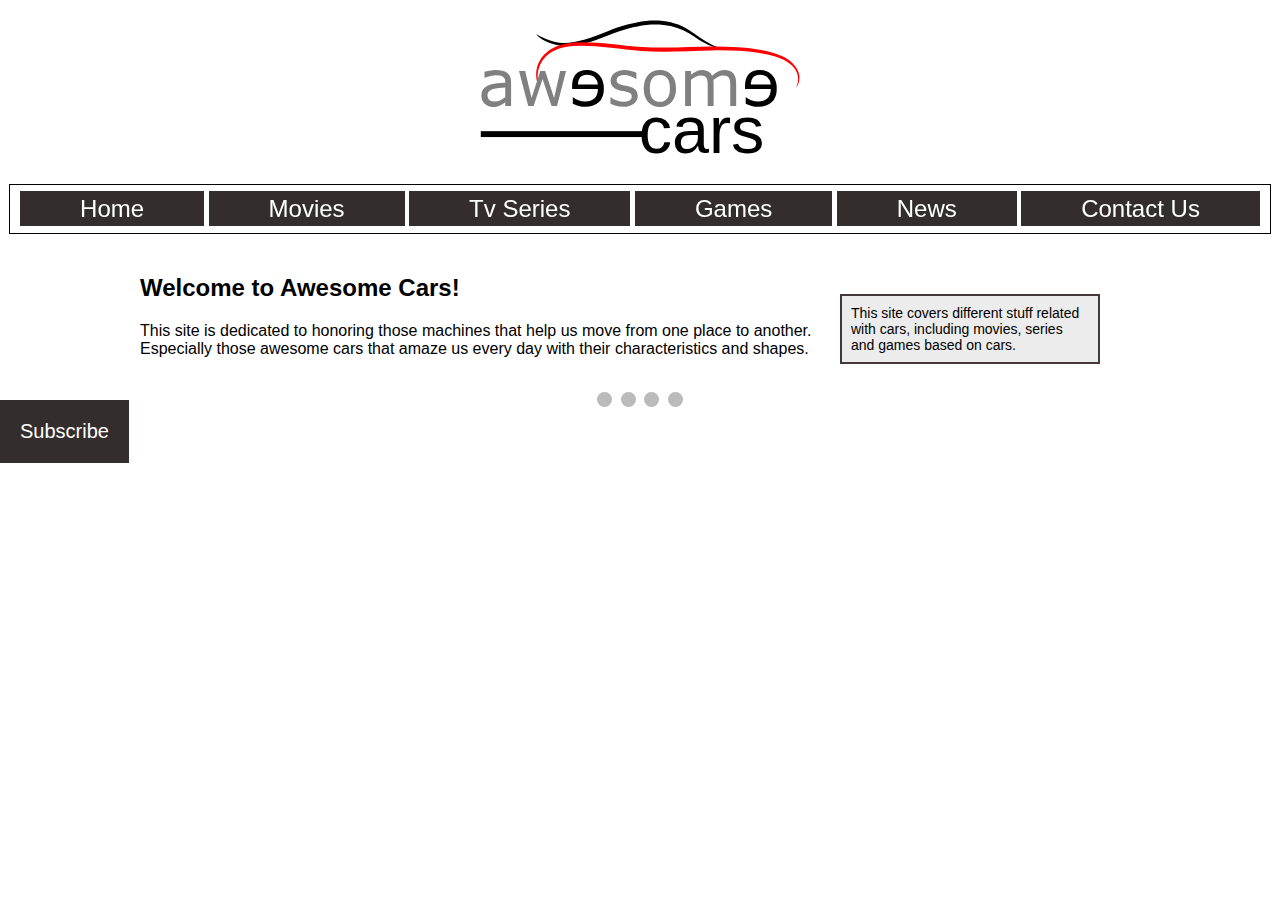
<file: index.html>
<!DOCTYPE html>
<html>
<head>
    <link rel="stylesheet" href="style.css">
</head>
<body>
<header>
    <img src="images/AwesomeCars.svg">
</header>

<nav>
    <ul>
        <li><a href="index.html">Home</a></li>
        <li><a href="movies.html">Movies</a></li>
        <li><a href="series.html">Tv Series</a></li>
        <li><a href="games.html">Games</a></li>
        <li><a href="news.html">News</a></li>
        <li><a href="contact.html">Contact Us</a></li>
    </ul>
</nav>

<div id="container">
    <div class="left">
        <h2>Welcome to Awesome Cars!</h2>
        <p>This site is dedicated to honoring those machines that help us move from one place to another. Especially those awesome cars that amaze us every day with their characteristics and shapes.</p>
    </div>
    <div class="right graybox">
        This site covers different stuff related with cars, including movies, series and games based on cars.
        <br><br>
        I hope you enjoy this site as much as I enjoyed to build it.
        <br>
        <h3>List of car brands</h3>
        <ul>
            <li>Abarth</li>
            <li>Acura</li>
            <li>Alfa Romeo</li>
            <li>Aston Martin</li>
            <li>Audi</li>
            <li>Bentley</li>
            <li>BMW</li>
            <li>Buick</li>
            <li>Cadillac</li>
            <li>Chevrolet</li>
            <li>Chrysler</li>
            <li>Citroen</li>
            <li>Dacia</li>
            <li>Dodge</li>
            <li>Ferrari</li>
            <li>Fiat</li>
            <li>Ford</li>
            <li>GMC</li>
            <li>Honda</li>
            <li>Hummer</li>
            <li>Hyundai</li>
            <li>Infiniti</li>
            <li>Isuzu</li>
            <li>Jaguar</li>
            <li>Jeep</li>
            <li>Kia</li>
            <li>Lamborghini</li>
            <li>Lancia</li>
            <li>Land Rover</li>
            <li>Lexus</li>
            <li>Lincoln</li>
            <li>Lotus</li>
            <li>Maserati</li>
            <li>Mazda</li>
            <li>Mercedes-Benz</li>
            <li>Mercury</li>
            <li>Mini</li>
            <li>Mitsubishi</li>
            <li>Nissan</li>
            <li>Opel</li>
            <li>Peugeot</li>
            <li>Pontiac</li>
            <li>Porsche</li>
            <li>Ram</li>
            <li>Renault</li>
            <li>Saab</li>
            <li>Saturn</li>
            <li>Scion</li>
            <li>Seat</li>
            <li>Skoda</li>
            <li>Smart</li>
            <li>SsangYong</li>
            <li>Subaru</li>
            <li>Suzuki</li>
            <li>Tesla</li>
            <li>Toyota</li>
            <li>Volkswagen</li>
            <li>Volvo</li>
            <li>Wiesmann</li>
        </ul>
    </div>
</div>
<div style="clear: both"></div>
<!-- Slideshow container -->
<div class="slideshow-container">

    <!-- Full-width images with number and caption text -->
    <div class="mySlides fade">
        <div class="numbertext">1 / 4</div>
        <img src="images/cars/audi_ttrs_fronttrack.jpg" style="width:100%">
        <div class="text">Audi TTRS
            <cite><a href="https://www.autocar.co.uk/sites/autocar.co.uk/files/styles/body-image/public/audi_ttrs_fronttrack.jpg">Cite</a></cite>
        </div>
    </div>

    <div class="mySlides fade">
        <div class="numbertext">2 / 4</div>
        <img src="images/cars/lamborghini_aventador_roadster_white.jpeg" style="width:100%">
        <div class="text">Lamborghini Aventador Roadster White
            <cite><a href="https://www.rentlamborghini.ae/files/images/ecommerce/la-aventador-roadster-white.jpeg">Cite</a></cite>
        </div>
    </div>

    <div class="mySlides fade">
        <div class="numbertext">3 / 4</div>
        <img src="images/cars/lexus_lc_frontcorner.jpg" style="width:100%">
        <div class="text">Lexus LC
            <cite><a href="https://www.autocar.co.uk/sites/autocar.co.uk/files/styles/body-image/public/lexus_lc_frontcorner.jpg">Cite</a></cite>
        </div>
    </div>

    <div class="mySlides fade">
        <div class="numbertext">4 / 4</div>
        <img src="images/cars/morgan-plus-six-2019-rt-cornering.jpg" style="width:100%">
        <div class="text">Morgan Plus Six
            <cite><a href="https://www.autocar.co.uk/sites/autocar.co.uk/files/styles/body-image/public/27-morgan-plus-six-2019-rt-cornering-front_0.jpg">Cite</a></cite>
        </div>
    </div>

    <!-- Next and previous buttons -->
    <a class="prev" onclick="plusSlides(-1)">&#10094;</a>
    <a class="next" onclick="plusSlides(1)">&#10095;</a>
</div>
<br>

<!-- The dots/circles -->
<div style="text-align:center">
    <span class="dot" onclick="currentSlide(1)"></span>
    <span class="dot" onclick="currentSlide(2)"></span>
    <span class="dot" onclick="currentSlide(3)"></span>
    <span class="dot" onclick="currentSlide(4)"></span>
</div>
<div id="fixedbutton">
    <a href="#" onclick="openForm()">Subscribe</a>
</div>

<div id="subscribeForm">
    <form action="http://web.engr.oregonstate.edu/~zhangluy/tools/class-content/form_tests/check_request.php" class="form-container" method="post">
        <label><b>Email</b></label>
        <input type="text" placeholder="Enter Email" name="email" required>
        <button type="submit" class="btn">Subscribe</button>
        <button type="button" class="btn cancel" onclick="closeForm()">Close</button>
    </form>
</div>

<script src="apps.js"></script>
</body>
</html>
</file>
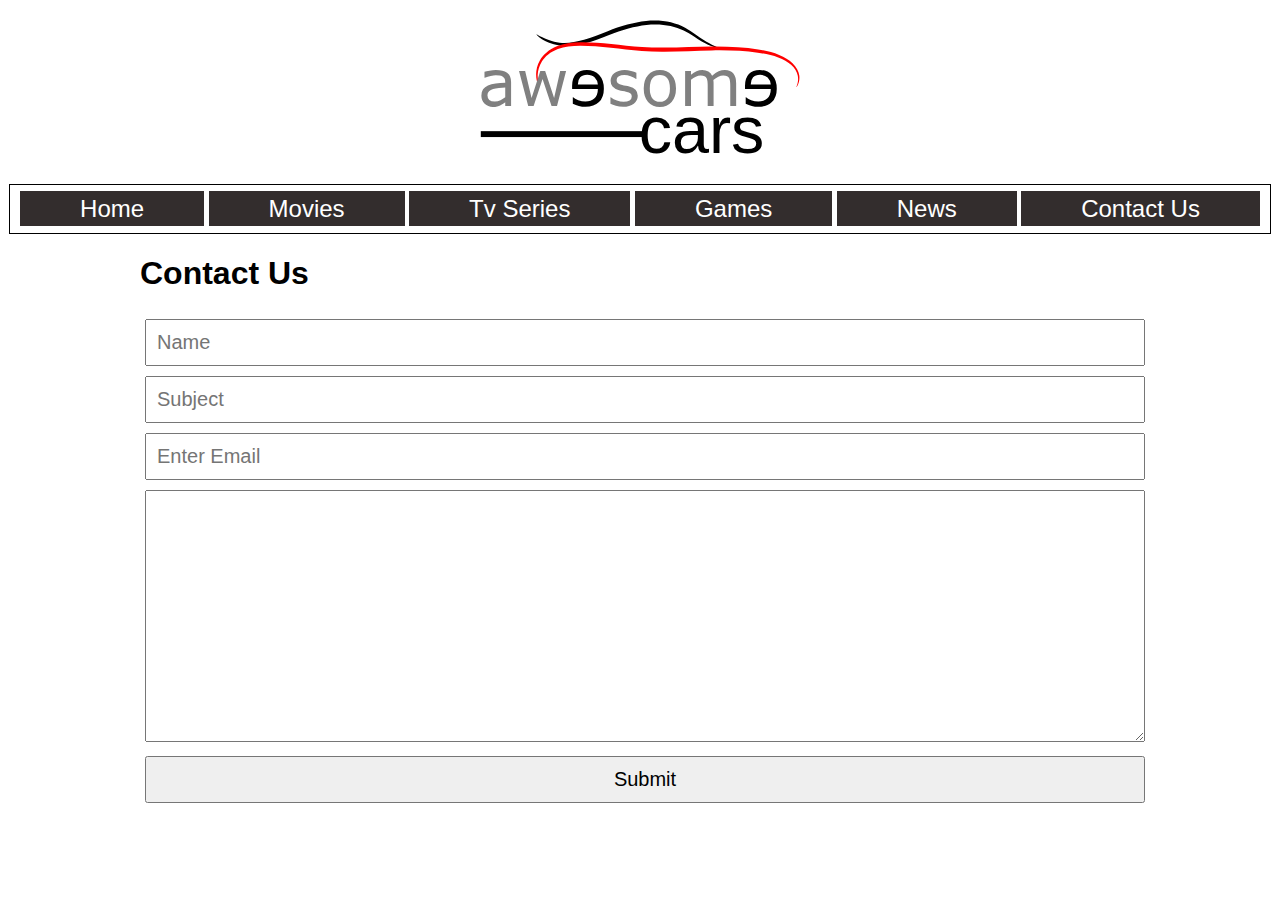
<file: contact.html>
<!DOCTYPE html>
<html>
<head>
    <link rel="stylesheet" href="style.css">
</head>
<body>
<header>
    <img src="images/AwesomeCars.svg">
</header>

<nav>
    <ul>
        <li><a href="index.html">Home</a></li>
        <li><a href="movies.html">Movies</a></li>
        <li><a href="series.html">Tv Series</a></li>
        <li><a href="games.html">Games</a></li>
        <li><a href="news.html">News</a></li>
        <li><a href="contact.html">Contact Us</a></li>
    </ul>
</nav>

<div id="container">
    <h1>Contact Us</h1>

    <form action="http://web.engr.oregonstate.edu/~zhangluy/tools/class-content/form_tests/check_request.php" class="contactus" method="post">
        <input type="text" placeholder="Name" name="name" required><br>
        <input type="text" placeholder="Subject" name="subject" required><br>
        <input type="email" placeholder="Enter Email" name="email" required><br>
        <textarea name="messge" id="" cols="30" rows="10"></textarea>
        <button type="submit" class="btn">Submit</button>
    </form>

</div>
</body>
</html>
</file>
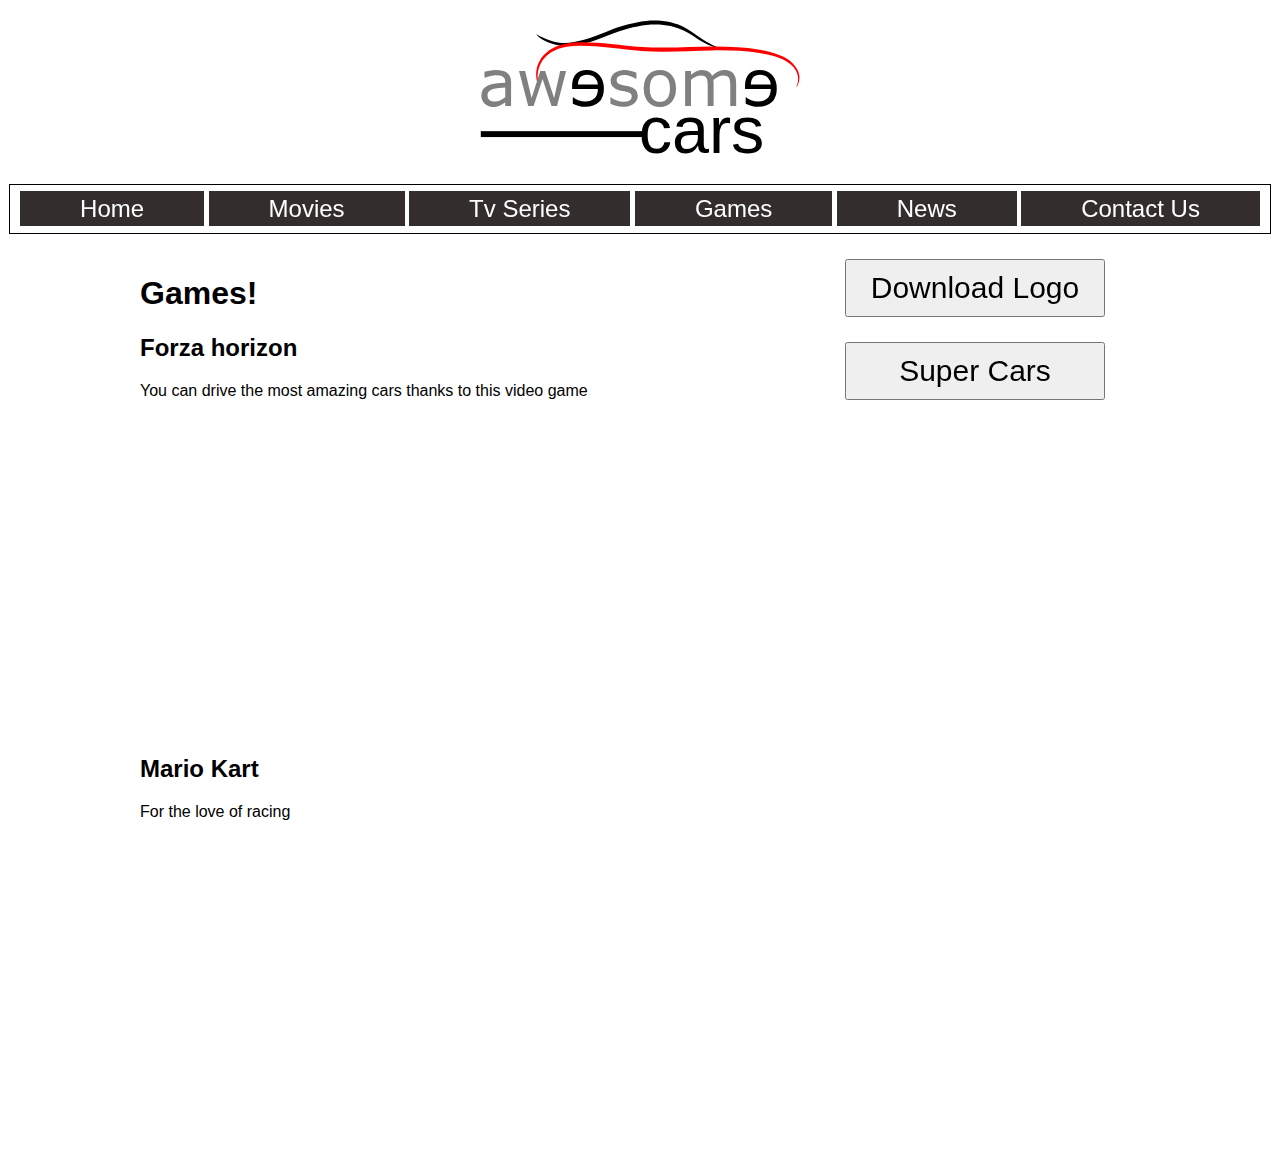
<file: games.html>
<!DOCTYPE html>
<html>
<head>
    <link rel="stylesheet" href="style.css">
</head>
<body>
<header>
    <img src="images/AwesomeCars.svg">
</header>

<nav>
    <ul>
        <li><a href="index.html">Home</a></li>
        <li><a href="movies.html">Movies</a></li>
        <li><a href="series.html">Tv Series</a></li>
        <li><a href="games.html">Games</a></li>
        <li><a href="news.html">News</a></li>
        <li><a href="contact.html">Contact Us</a></li>
    </ul>
</nav>

<div id="container">
    <div class="left">
        <h1>Games!</h1>
        <h2>Forza horizon</h2>
        <p>You can drive the most amazing cars thanks to this video game</p>
        <iframe width="560" height="315" src="https://www.youtube.com/embed/HSrl2NDmuW8" title="YouTube video player" frameborder="0" allow="accelerometer; autoplay; clipboard-write; encrypted-media; gyroscope; picture-in-picture" allowfullscreen></iframe>

        <h2>Mario Kart</h2>
        <p>For the love of racing</p>
        <iframe width="560" height="315" src="https://www.youtube.com/embed/byjxUYfdXrY" title="YouTube video player" frameborder="0" allow="accelerometer; autoplay; clipboard-write; encrypted-media; gyroscope; picture-in-picture" allowfullscreen></iframe>
    </div>
    <div class="right">
        <form method="get" action="images/ac_logo.png">
            <button class="download" type="submit">Download Logo</button>
        </form>

        <form method="get" action="https://www.youtube.com/user/Gumbal">
            <button class="download" type="submit">Super Cars</button>
        </form>

    </div>

</div>
</body>
</html>
</file>
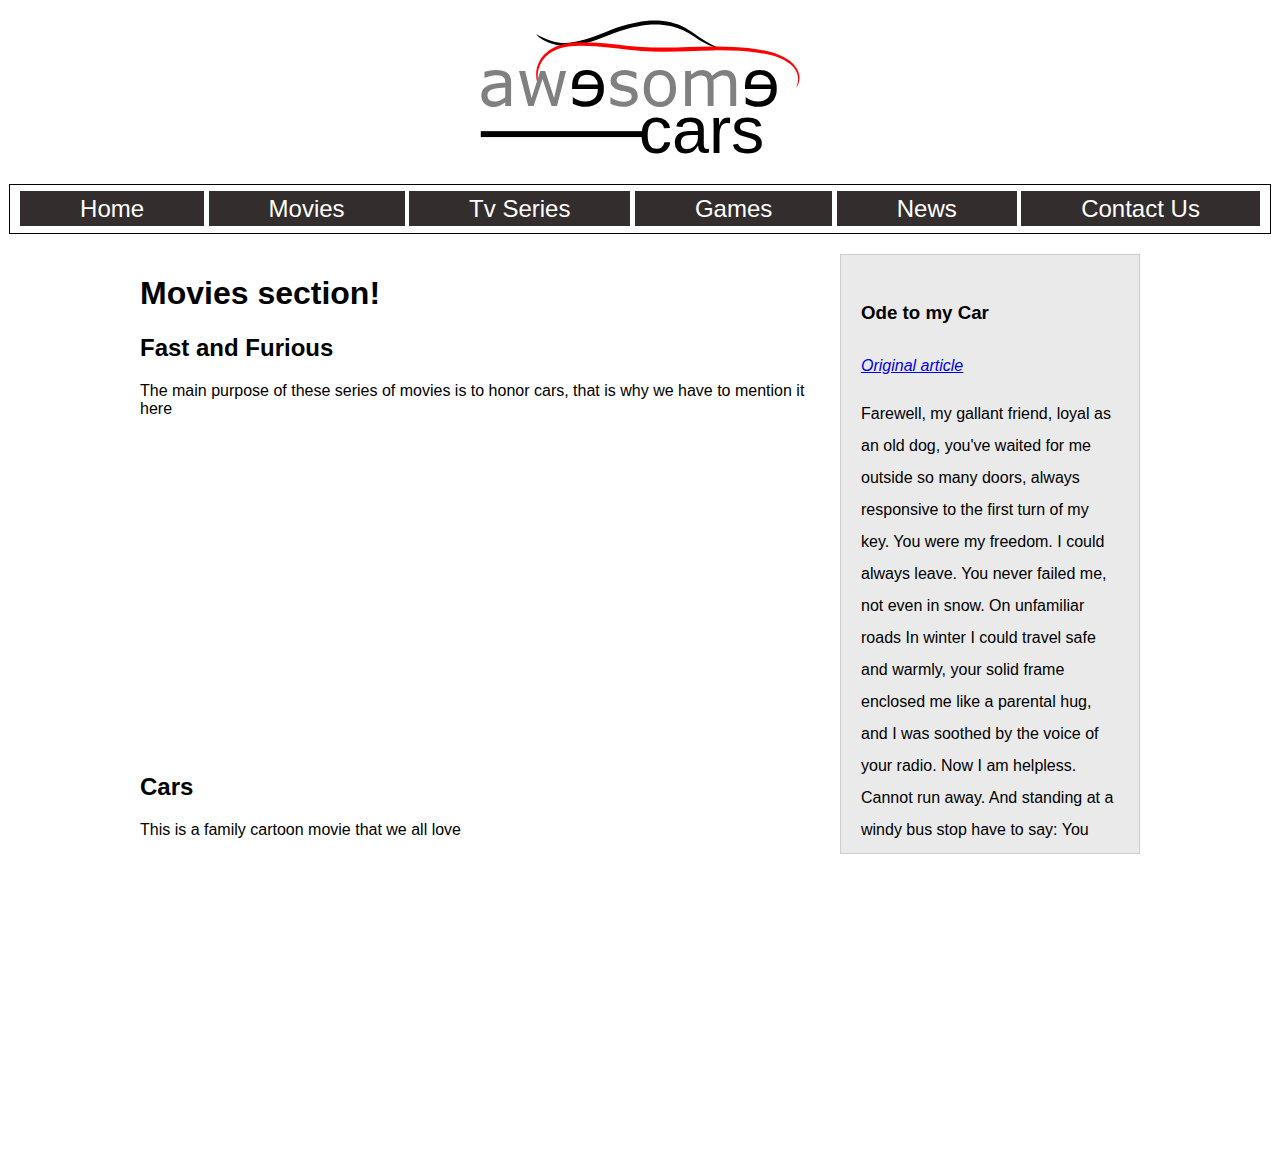
<file: movies.html>
<!DOCTYPE html>
<html>
<head>
    <link rel="stylesheet" href="style.css">
</head>
<body>
<header>
    <img src="images/AwesomeCars.svg">
</header>

<nav>
    <ul>
        <li><a href="index.html">Home</a></li>
        <li><a href="movies.html">Movies</a></li>
        <li><a href="series.html">Tv Series</a></li>
        <li><a href="games.html">Games</a></li>
        <li><a href="news.html">News</a></li>
        <li><a href="contact.html">Contact Us</a></li>
    </ul>
</nav>

<div id="container">
    <div class="left">
        <h1>Movies section!</h1>
        <h2>Fast and Furious</h2>
        <p>The main purpose of these series of movies is to honor cars, that is why we have to mention it here</p>
        <iframe width="560" height="315" src="https://www.youtube.com/embed/_qyw6LC5pnE" title="YouTube video player" frameborder="0" allow="accelerometer; autoplay; clipboard-write; encrypted-media; gyroscope; picture-in-picture" allowfullscreen></iframe>

        <h2>Cars</h2>
        <p>This is a family cartoon movie that we all love</p>
        <iframe width="560" height="315" src="https://www.youtube.com/embed/SbXIj2T-_uk" title="YouTube video player" frameborder="0" allow="accelerometer; autoplay; clipboard-write; encrypted-media; gyroscope; picture-in-picture" allowfullscreen></iframe>
    </div>
    <div class="right">
        <div class="scrollbox">
            <h3>Ode to my Car</h3>
            <cite><a href="https://www.tandfonline.com/doi/full/10.1080/20519842.2015.1050237?scroll=top&needAccess=true">Original article</a> </cite>
            <p>
            Farewell, my gallant friend, loyal
            as an old dog, you've waited for me
            outside so many doors, always responsive
            to the first turn of my key.
            You were my freedom. I could always leave.
            You never failed me, not even in snow.
            On unfamiliar roads
            In winter I could travel safe and warmly,
            your solid frame enclosed me
            like a parental hug, and I was soothed
            by the voice of your radio.
            Now I am helpless. Cannot run away.
            And standing at a windy bus stop
            have to say: You were my good-times;
            a piece of genuine, twenty-first century magic −
            my scratched old five-door Vauxhall automatic!
            </p>
        </div>
    </div>

</div>
</body>
</html>
</file>
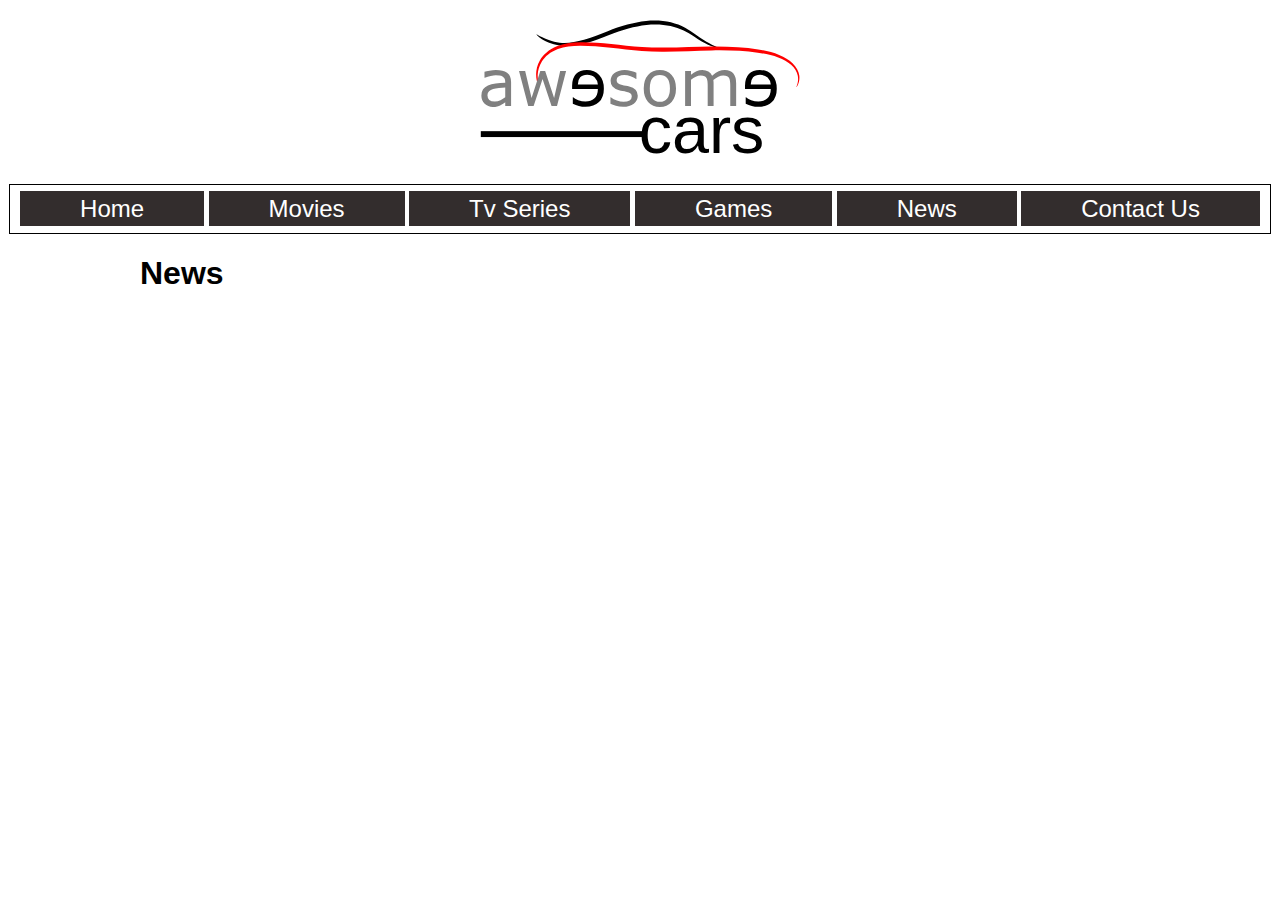
<file: news.html>
<!DOCTYPE html>
<html>
<head>
    <link rel="stylesheet" href="style.css">
</head>
<body>
<header>
    <img src="images/AwesomeCars.svg">
</header>

<nav>
    <ul>
        <li><a href="index.html">Home</a></li>
        <li><a href="movies.html">Movies</a></li>
        <li><a href="series.html">Tv Series</a></li>
        <li><a href="games.html">Games</a></li>
        <li><a href="news.html">News</a></li>
        <li><a href="contact.html">Contact Us</a></li>
    </ul>
</nav>

<div id="container">
    <h1>News</h1>
    <iframe width="100%" height="500" src="https://auto.economictimes.indiatimes.com/widget/passenger-vehicle" frameborder="0"></iframe>
</div>
</body>
</html>
</file>
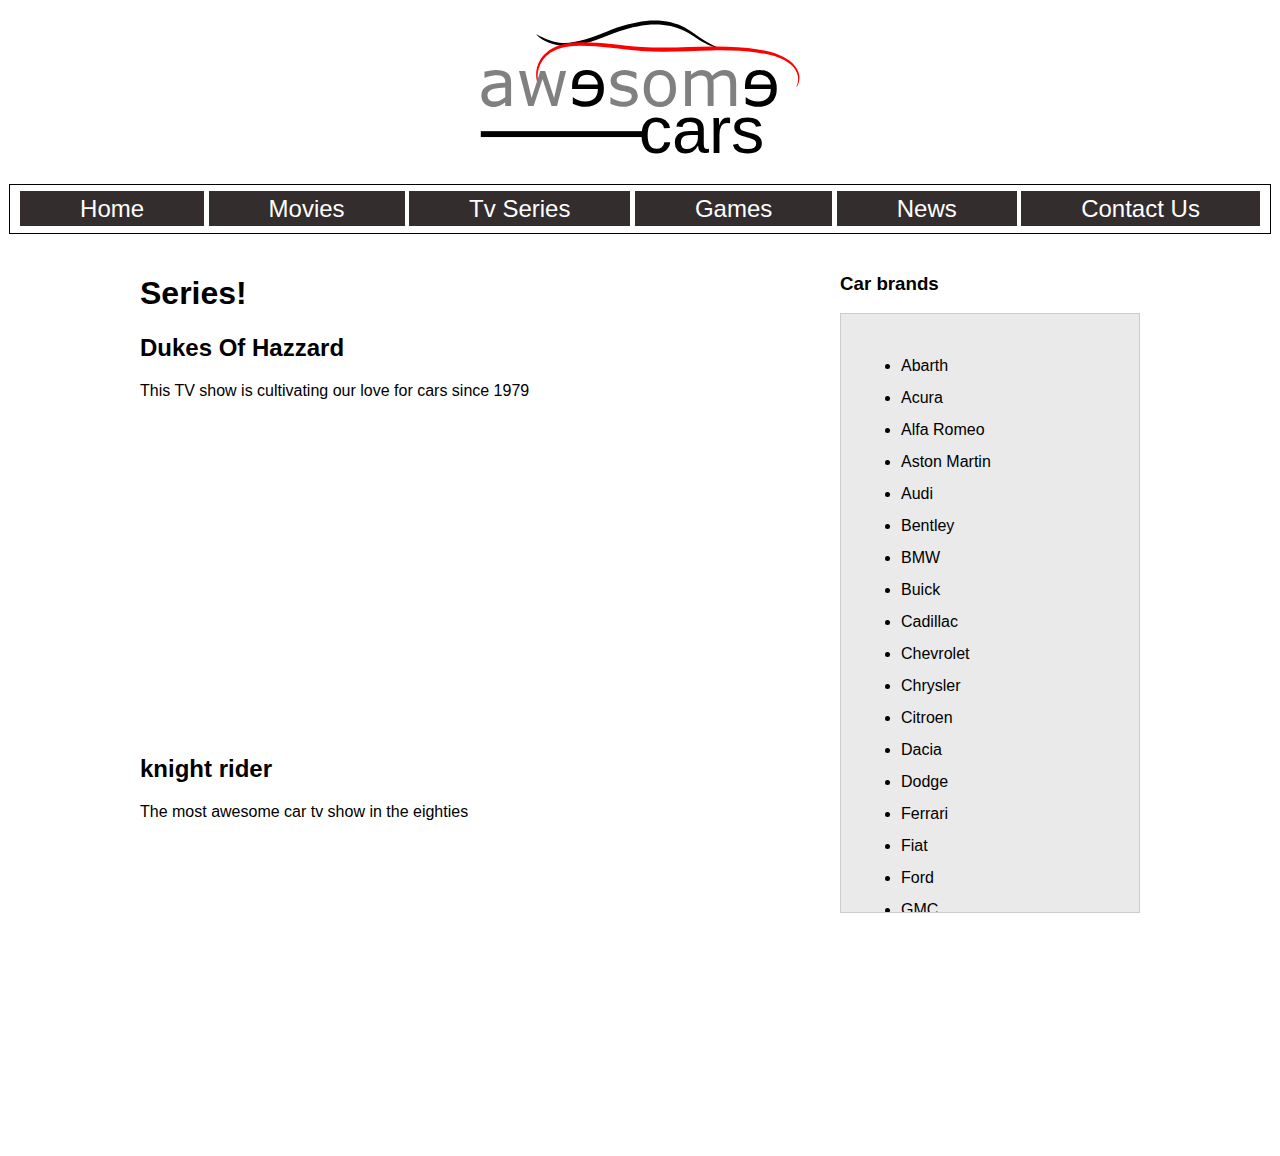
<file: series.html>
<!DOCTYPE html>
<html>
<head>
    <link rel="stylesheet" href="style.css">
</head>
<body>
<header>
    <img src="images/AwesomeCars.svg">
</header>

<nav>
    <ul>
        <li><a href="index.html">Home</a></li>
        <li><a href="movies.html">Movies</a></li>
        <li><a href="series.html">Tv Series</a></li>
        <li><a href="games.html">Games</a></li>
        <li><a href="news.html">News</a></li>
        <li><a href="contact.html">Contact Us</a></li>
    </ul>
</nav>

<div id="container">
    <div class="left">
        <h1>Series!</h1>
        <h2>Dukes Of Hazzard</h2>
        <p>This TV show is cultivating our love for cars since 1979</p>
        <iframe width="560" height="315" src="https://www.youtube.com/embed/TzSNZ4SetM0" title="YouTube video player" frameborder="0" allow="accelerometer; autoplay; clipboard-write; encrypted-media; gyroscope; picture-in-picture" allowfullscreen></iframe>

        <h2>knight rider</h2>
        <p>The most awesome car tv show in the eighties</p>
        <iframe width="560" height="315" src="https://www.youtube.com/embed/oNyXYPhnUIs" title="YouTube video player" frameborder="0" allow="accelerometer; autoplay; clipboard-write; encrypted-media; gyroscope; picture-in-picture" allowfullscreen></iframe>
    </div>
    <div class="right">
        <h3>Car brands</h3>
        <div class="scrollbox">
            <ul>
                <li>Abarth</li>
                <li>Acura</li>
                <li>Alfa Romeo</li>
                <li>Aston Martin</li>
                <li>Audi</li>
                <li>Bentley</li>
                <li>BMW</li>
                <li>Buick</li>
                <li>Cadillac</li>
                <li>Chevrolet</li>
                <li>Chrysler</li>
                <li>Citroen</li>
                <li>Dacia</li>
                <li>Dodge</li>
                <li>Ferrari</li>
                <li>Fiat</li>
                <li>Ford</li>
                <li>GMC</li>
                <li>Honda</li>
                <li>Hummer</li>
                <li>Hyundai</li>
                <li>Infiniti</li>
                <li>Isuzu</li>
                <li>Jaguar</li>
                <li>Jeep</li>
                <li>Kia</li>
                <li>Lamborghini</li>
                <li>Lancia</li>
                <li>Land Rover</li>
                <li>Lexus</li>
                <li>Lincoln</li>
                <li>Lotus</li>
                <li>Maserati</li>
                <li>Mazda</li>
                <li>Mercedes-Benz</li>
                <li>Mercury</li>
                <li>Mini</li>
                <li>Mitsubishi</li>
                <li>Nissan</li>
                <li>Opel</li>
                <li>Peugeot</li>
                <li>Pontiac</li>
                <li>Porsche</li>
                <li>Ram</li>
                <li>Renault</li>
                <li>Saab</li>
                <li>Saturn</li>
                <li>Scion</li>
                <li>Seat</li>
                <li>Skoda</li>
                <li>Smart</li>
                <li>SsangYong</li>
                <li>Subaru</li>
                <li>Suzuki</li>
                <li>Tesla</li>
                <li>Toyota</li>
                <li>Volkswagen</li>
                <li>Volvo</li>
                <li>Wiesmann</li>
            </ul>
        </div>
    </div>
</div>
</body>
</html>
</file>
<file: style.css>
*{
    font-family: Arial;
}
nav {
    margin-bottom: 20px;
}
nav ul {
    text-align: center;
    border: 1px solid black;
    margin: auto;
    width: fit-content;
    padding: 10px;
}
nav ul li {
    display: inline;
    padding: 4px 60px;
    font-size: 24px;
    background-color: #332d2d;
}
nav ul li:nth-child(1) {
    border-left: none;
}

nav ul li a {
    list-style: none;
    text-decoration: none;
    color: #FFF;
}
header img {
    margin: 20px auto 30px;
    display: block;
}

#container {
    max-width: 1000px;
    margin: auto;
}
.left{float:left;width:70%;}
.right {
    float: left;
    width: 26%;
}
.right.graybox {
    border: 2px solid #443838;
    background-color: #ececec;
    font-size: 14px;
    padding: 9px;
    margin-top: 40px;
    height: 70px;
    overflow: auto;
}
.scrollbox {
    height: 600px;
    width: 300px;
    border: 1px solid #ccc;
    overflow: auto;
    background-color: #eaeaea;
    padding: 20px;
    line-height: 2;
}
#fixedbutton {
    position: fixed;
    top: 400px;
    left: 0px;
    background-color: #332d2d;
    color: #FFFFFF;
    padding: 20px;
    font-size: 20px;
}
#fixedbutton a {
    color: #FFFFFF;
    text-decoration: none;
}
#fixedbutton a:hover {
    color: #fffc00;
}
#subscribeForm {
    position: fixed;
    top: 463px;
    width: 300px;
    background-color: gainsboro;
    padding: 30px;
    font-size: 20px;
    display: none;
}
#subscribeForm input, #subscribeForm button{
    font-size: 20px;
    margin-bottom: 10px;
}
button.download {
    font-size: 30px;
    margin-bottom: 20px;
    width: 100%;
}
.contactus input, .contactus textarea, button {
    font-size: 20px;
    padding: 10px;
    margin: 5px;
    width: 100%;
}
/****************************** Start Carousel **********************************/
* {box-sizing:border-box}

/* Slideshow container */
.slideshow-container {
    max-width: 1000px;
    position: relative;
    margin: auto;
}

/* Hide the images by default */
.mySlides {
    display: none;
}

/* Next & previous buttons */
.prev, .next {
    cursor: pointer;
    position: absolute;
    top: 50%;
    width: auto;
    margin-top: -22px;
    padding: 16px;
    color: white;
    font-weight: bold;
    font-size: 18px;
    transition: 0.6s ease;
    border-radius: 0 3px 3px 0;
    user-select: none;
}

/* Position the "next button" to the right */
.next {
    right: 0;
    border-radius: 3px 0 0 3px;
}

/* On hover, add a black background color with a little bit see-through */
.prev:hover, .next:hover {
    background-color: rgba(0,0,0,0.8);
}

/* Caption text */
.text {
    color: #f2f2f2;
    font-size: 15px;
    padding: 8px 12px;
    position: absolute;
    bottom: 8px;
    width: 100%;
    text-align: center;
    background-color: rgba(7, 7, 7, 0.3);
    font-size: 30px;
}
/* Caption text */
.text a{
    display: block;
    color: #f2f2f2;
    font-size: 26px;
    text-decoration: none;
}

/* Number text (1/3 etc) */
.numbertext {
    color: #f2f2f2;
    font-size: 12px;
    padding: 8px 12px;
    position: absolute;
    top: 0;
}

/* The dots/bullets/indicators */
.dot {
    cursor: pointer;
    height: 15px;
    width: 15px;
    margin: 0 2px;
    background-color: #bbb;
    border-radius: 50%;
    display: inline-block;
    transition: background-color 0.6s ease;
}

.active, .dot:hover {
    background-color: #717171;
}

/* Fading animation */
.fade {
    -webkit-animation-name: fade;
    -webkit-animation-duration: 1.5s;
    animation-name: fade;
    animation-duration: 1.5s;
}

@-webkit-keyframes fade {
    from {opacity: .4}
    to {opacity: 1}
}

@keyframes fade {
    from {opacity: .4}
    to {opacity: 1}
}
/****************************** END Carousel **********************************/
</file>
